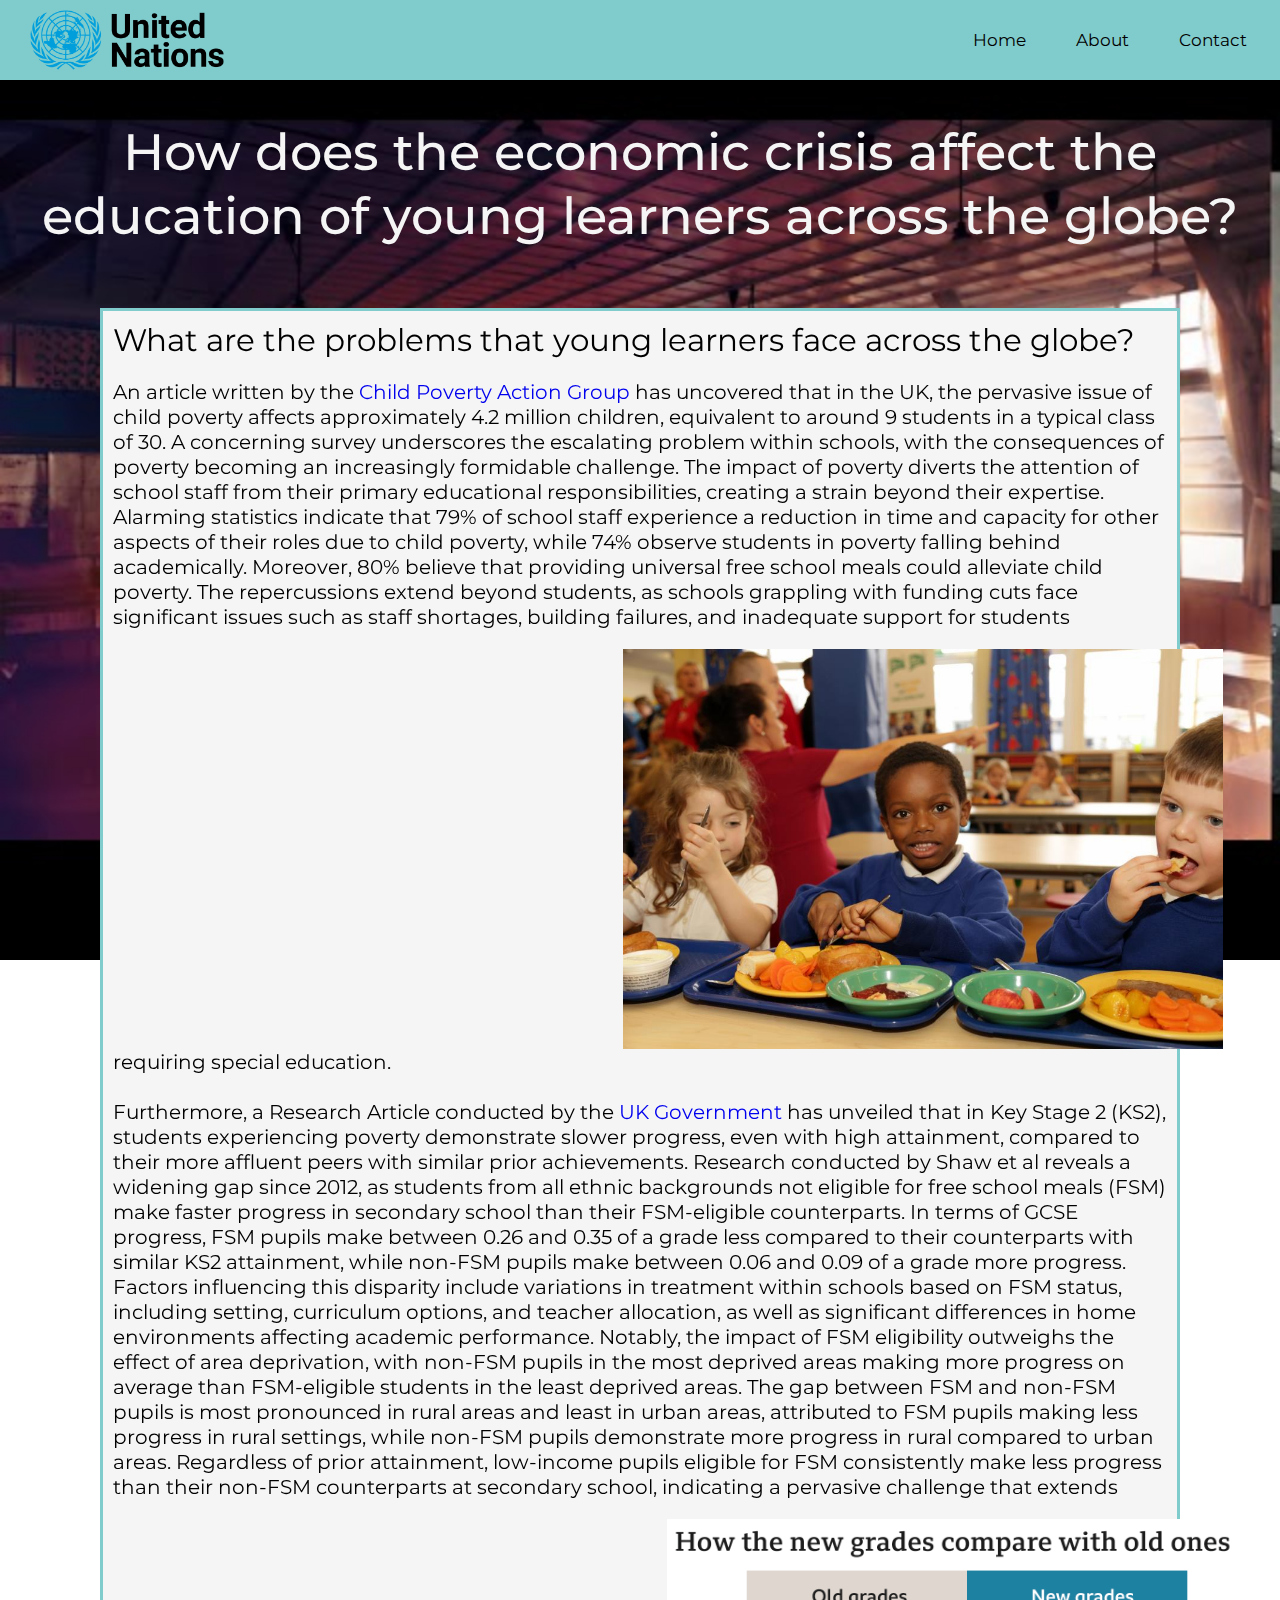
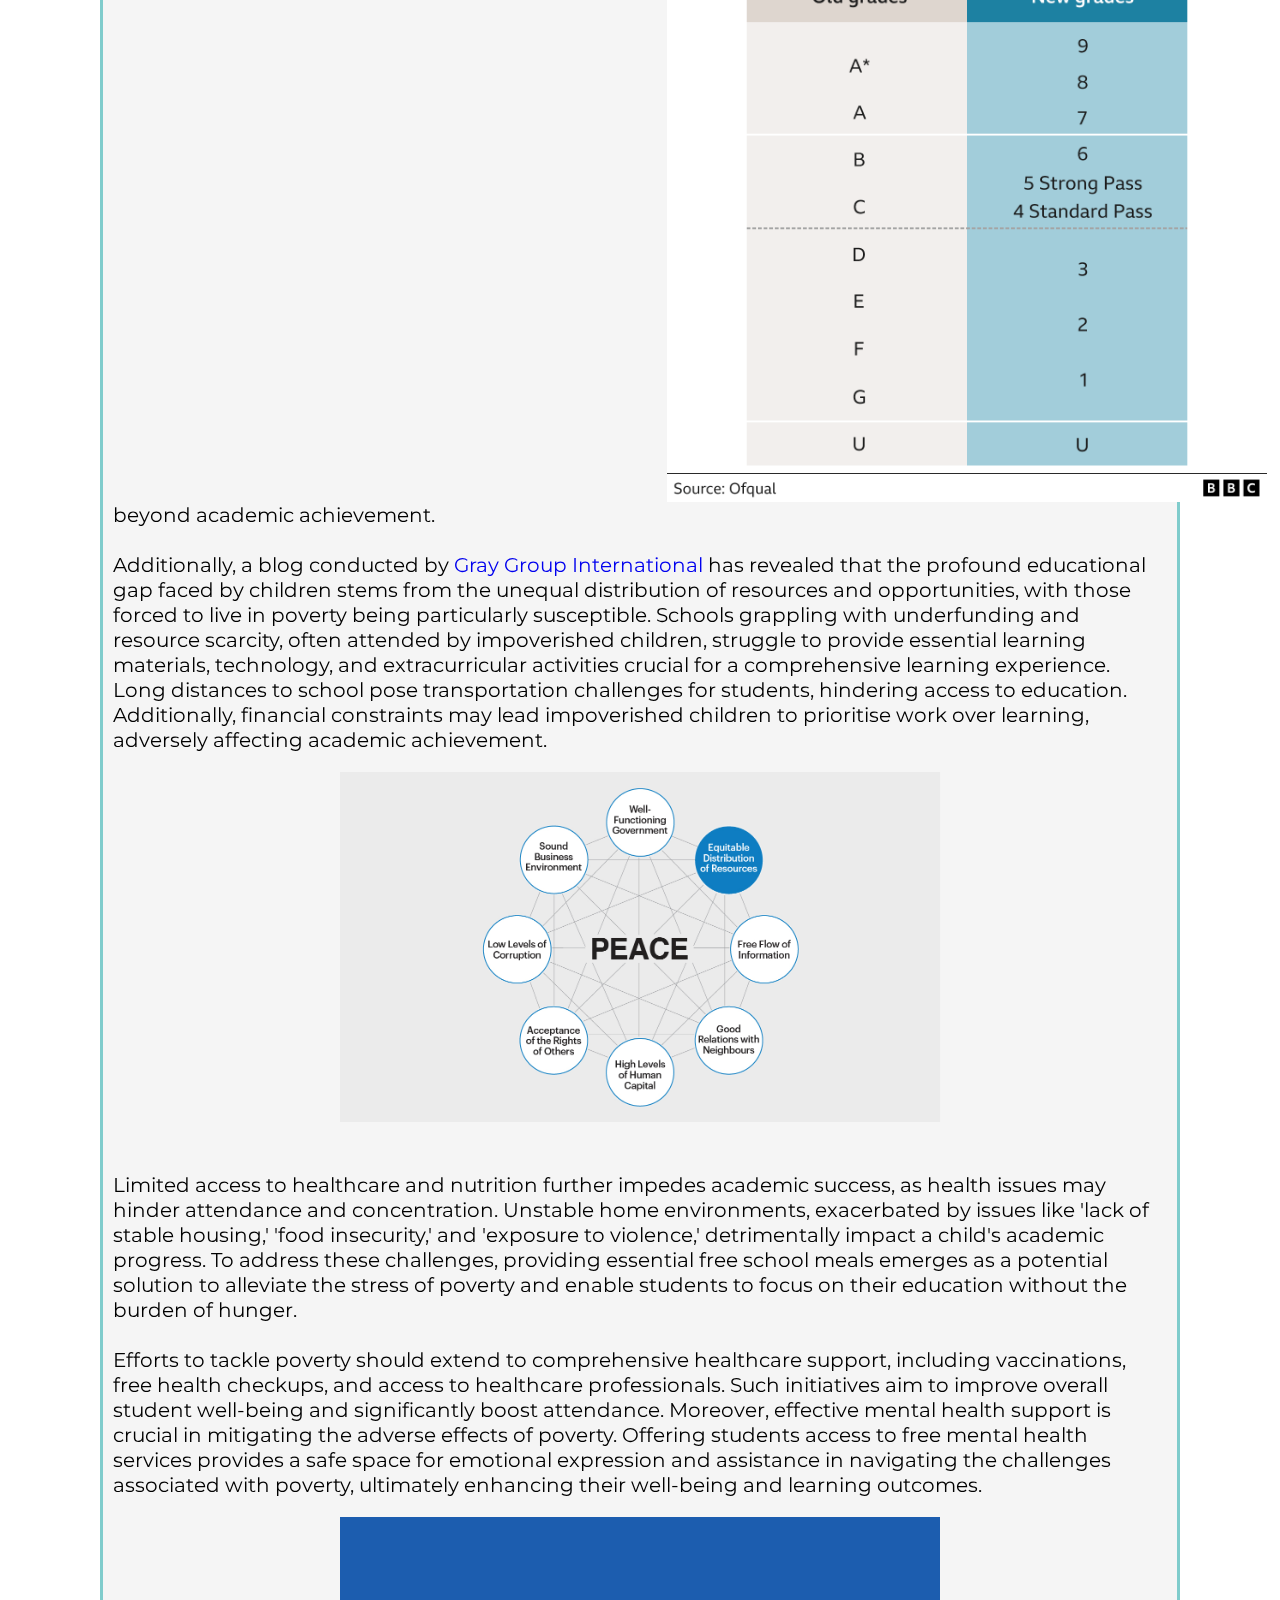
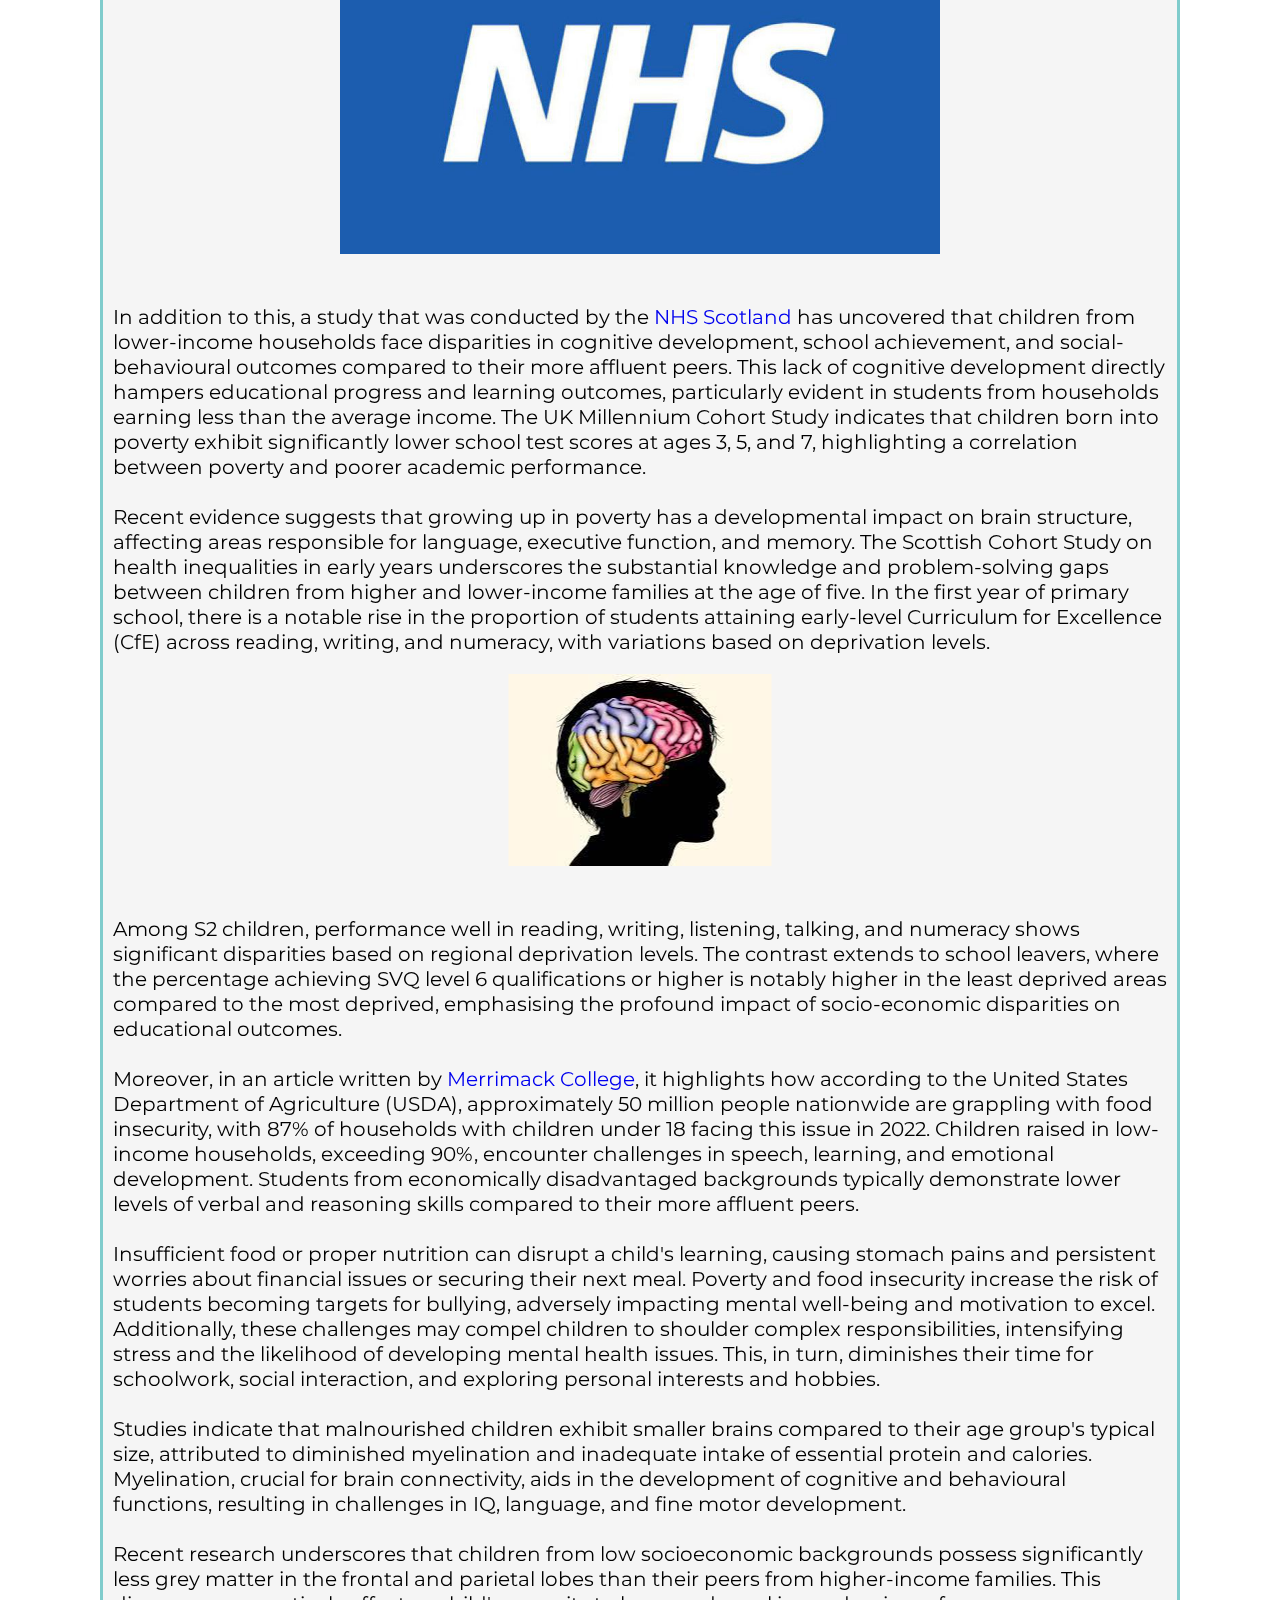
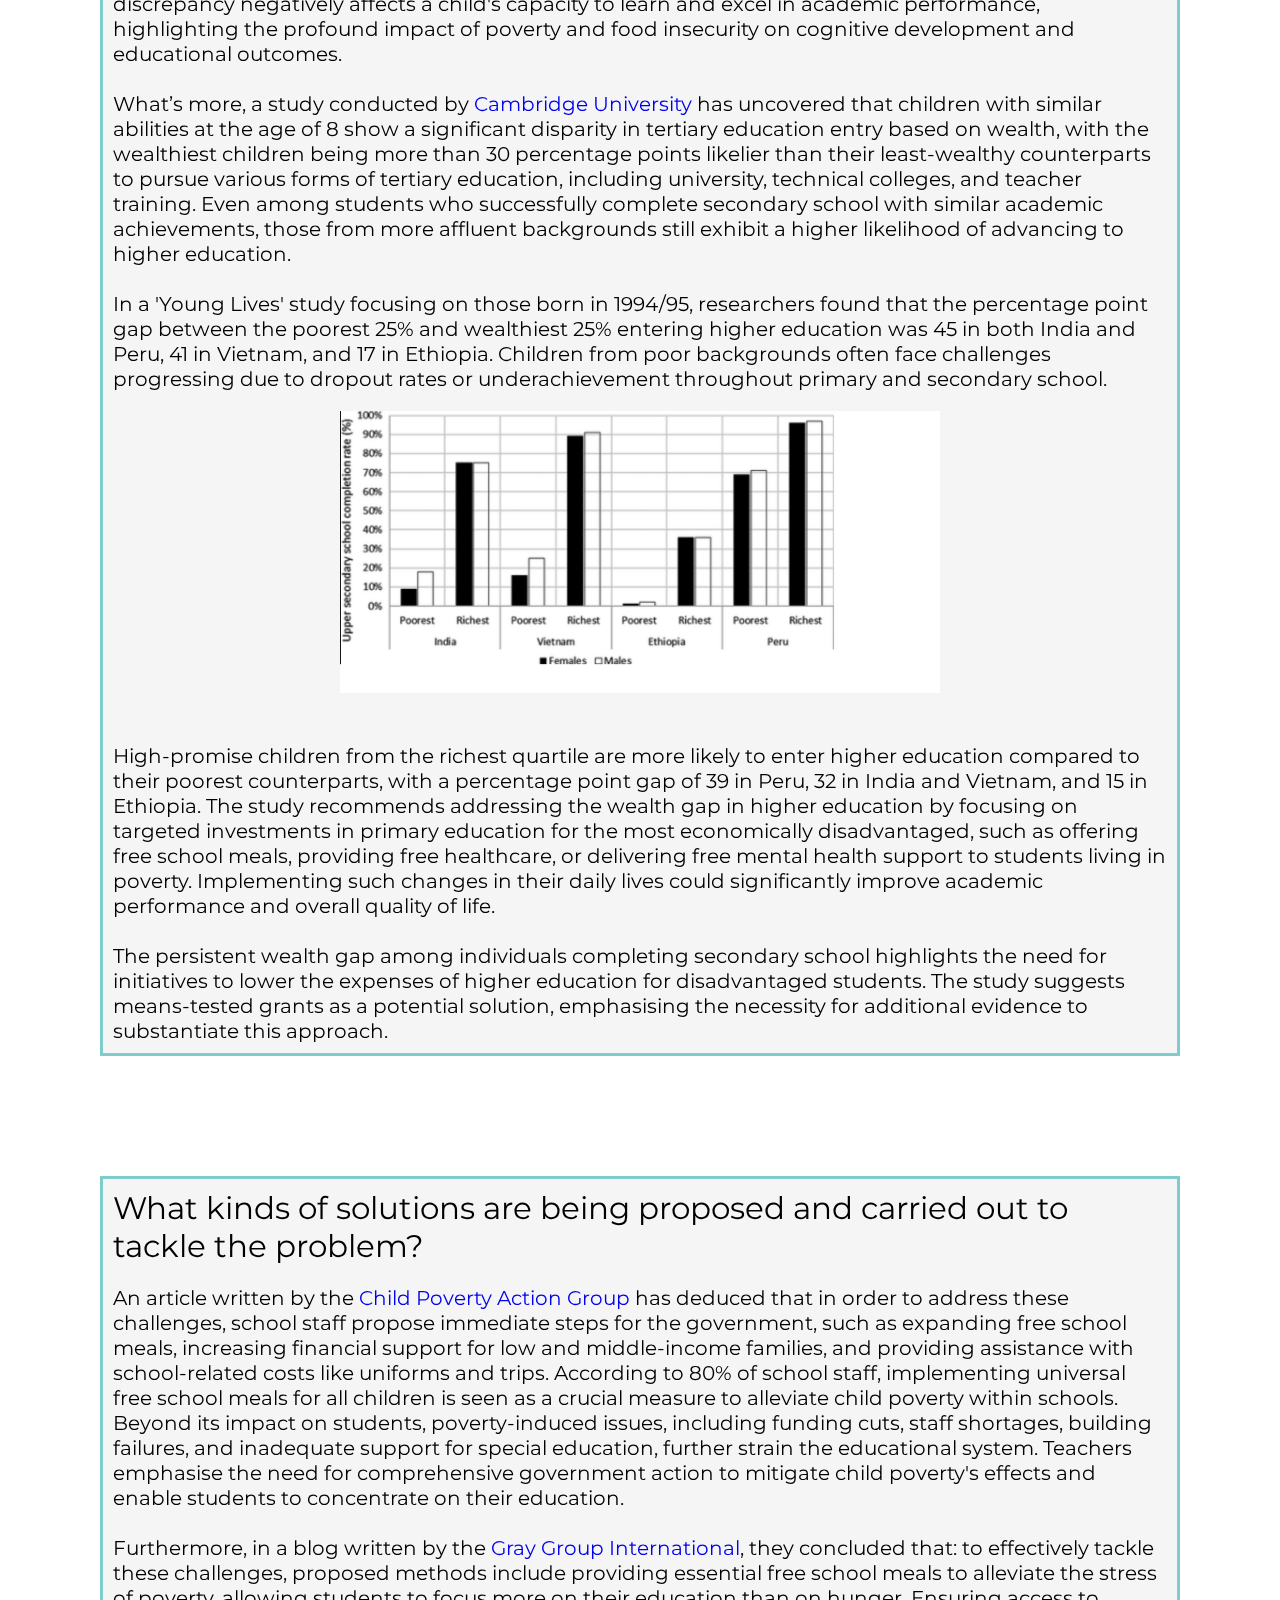
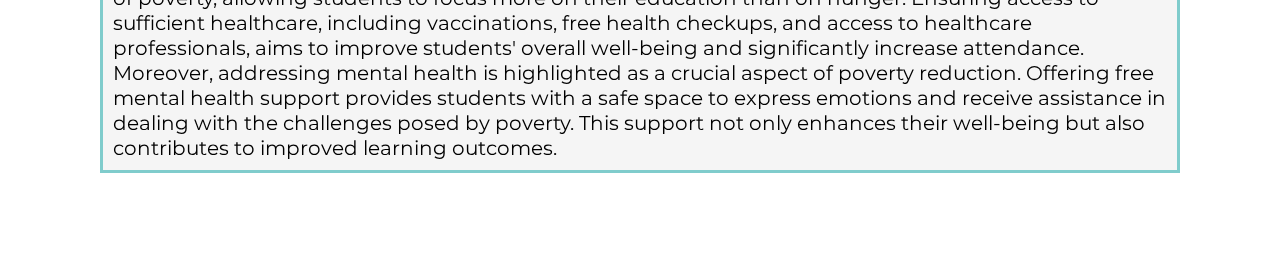
<file: index.html>
<!DOCTYPE html>
<html lang="en">
    <head>
        <meta charset="UTF-8">
        <meta name="viewport" content="width=device-width, initial-scale=1.0">
        <title>Valley Tech - Restoring Tomorrow, Today: Valley Tech's Precision Repair Solutions</title>
        <link rel="stylesheet" href="style.css">
        <link rel="stylesheet" href="https://cdnjs.cloudflare.com/ajax/libs/font-awesome/4.7.0/css/font-awesome.min.css">
    </head>
    
    <body>
        <nav>
            <input type="checkbox" id="check">
            <label for="check" class="check-button">
                <i class="fa fa-sharp fa-bars fa-beat"></i>
            </label>
            <label><a href="index.html"><img src="images/logo.png" alt="" class="logo-image" id="logo"></a></label>
            <ul>
                <li><a href="index.html">Home</a></li>
                <li><a href="about-us.html">About</a></li>
                <li><a href="contact.html">Contact</a></li>
            </ul>
        </nav>
        
        <img class="bg" src="images/bg.jpg" alt="">
        <div class="slogan-container">
            <p class="slogan-main">How does the economic crisis affect the education of young learners across the globe?</p>    
        </div>

            <div class="panel-container-home">
                <div class="home-panel">
                     <p class="home-subtitle">
                        What are the problems that young learners face across the globe?
                    </p>
                    <p class="home-desc">
                        An article written by the <a href="https://cpag.org.uk/news/there-only-so-much-we-can-do-school-staff-england">Child Poverty Action Group</a> has uncovered that in the UK, the pervasive issue of child poverty affects approximately 4.2 million children, equivalent to around 9 students in a typical class of 30. A concerning survey underscores the escalating problem within schools, with the consequences of poverty becoming an increasingly formidable challenge. The impact of poverty diverts the attention of school staff from their primary educational responsibilities, creating a strain beyond their expertise. Alarming statistics indicate that 79% of school staff experience a reduction in time and capacity for other aspects of their roles due to child poverty, while 74% observe students in poverty falling behind academically. Moreover, 80% believe that providing universal free school meals could alleviate child poverty. The repercussions extend beyond students, as schools grappling with funding cuts face significant issues such as staff shortages, building failures, and inadequate support for students requiring special education.
                        <img src="/images/fsm.jpg" alt="">

                        <br><br>Furthermore, a Research Article conducted by the <a href="https://assets.publishing.service.gov.uk/media/5a80cc78e5274a2e87dbbe1c/Progress_at_Secondary_School_report_final.pdf">UK Government</a> has unveiled that in Key Stage 2 (KS2), students experiencing poverty demonstrate slower progress, even with high attainment, compared to their more affluent peers with similar prior achievements. Research conducted by Shaw et al reveals a widening gap since 2012, as students from all ethnic backgrounds not eligible for free school meals (FSM) make faster progress in secondary school than their FSM-eligible counterparts. In terms of GCSE progress, FSM pupils make between 0.26 and 0.35 of a grade less compared to their counterparts with similar KS2 attainment, while non-FSM pupils make between 0.06 and 0.09 of a grade more progress. Factors influencing this disparity include variations in treatment within schools based on FSM status, including setting, curriculum options, and teacher allocation, as well as significant differences in home environments affecting academic performance. Notably, the impact of FSM eligibility outweighs the effect of area deprivation, with non-FSM pupils in the most deprived areas making more progress on average than FSM-eligible students in the least deprived areas. The gap between FSM and non-FSM pupils is most pronounced in rural areas and least in urban areas, attributed to FSM pupils making less progress in rural settings, while non-FSM pupils demonstrate more progress in rural compared to urban areas. Regardless of prior attainment, low-income pupils eligible for FSM consistently make less progress than their non-FSM counterparts at secondary school, indicating a pervasive challenge that extends beyond academic achievement.
                        <img src="/images/gradediff.png">

                        <br><br>Additionally, a blog conducted by <a href="https://www.graygroupintl.com/blog/education-for-the-poor">Gray Group International</a> has revealed that the profound educational gap faced by children stems from the unequal distribution of resources and opportunities, with those forced to live in poverty being particularly susceptible. Schools grappling with underfunding and resource scarcity, often attended by impoverished children, struggle to provide essential learning materials, technology, and extracurricular activities crucial for a comprehensive learning experience. Long distances to school pose transportation challenges for students, hindering access to education. Additionally, financial constraints may lead impoverished children to prioritise work over learning, adversely affecting academic achievement.
                        <img src="/images/Equitable_Distribution_of_Resources.jpg">

                        <br><br>Limited access to healthcare and nutrition further impedes academic success, as health issues may hinder attendance and concentration. Unstable home environments, exacerbated by issues like 'lack of stable housing,' 'food insecurity,' and 'exposure to violence,' detrimentally impact a child's academic progress. To address these challenges, providing essential free school meals emerges as a potential solution to alleviate the stress of poverty and enable students to focus on their education without the burden of hunger.

                        <br><br>Efforts to tackle poverty should extend to comprehensive healthcare support, including vaccinations, free health checkups, and access to healthcare professionals. Such initiatives aim to improve overall student well-being and significantly boost attendance. Moreover, effective mental health support is crucial in mitigating the adverse effects of poverty. Offering students access to free mental health services provides a safe space for emotional expression and assistance in navigating the challenges associated with poverty, ultimately enhancing their well-being and learning outcomes.
                        <img src="/images/nhs-logo-880x4951.jpeg">

                        <br><br>In addition to this, a study that was conducted by the <a href="https://www.healthscotland.scot/media/2186/child-poverty-impact-inequalities-2018.pdf">NHS Scotland</a> has uncovered that children from lower-income households face disparities in cognitive development, school achievement, and social-behavioural outcomes compared to their more affluent peers. This lack of cognitive development directly hampers educational progress and learning outcomes, particularly evident in students from households earning less than the average income. The UK Millennium Cohort Study indicates that children born into poverty exhibit significantly lower school test scores at ages 3, 5, and 7, highlighting a correlation between poverty and poorer academic performance.

                        <br><br>Recent evidence suggests that growing up in poverty has a developmental impact on brain structure, affecting areas responsible for language, executive function, and memory. The Scottish Cohort Study on health inequalities in early years underscores the substantial knowledge and problem-solving gaps between children from higher and lower-income families at the age of five. In the first year of primary school, there is a notable rise in the proportion of students attaining early-level Curriculum for Excellence (CfE) across reading, writing, and numeracy, with variations based on deprivation levels.
                        <img src="/images/childbrain.jpg">

                        <br><br>Among S2 children, performance well in reading, writing, listening, talking, and numeracy shows significant disparities based on regional deprivation levels. The contrast extends to school leavers, where the percentage achieving SVQ level 6 qualifications or higher is notably higher in the least deprived areas compared to the most deprived, emphasising the profound impact of socio-economic disparities on educational outcomes.

                        <br><br>Moreover, in an article written by <a href="https://scholarworks.merrimack.edu/cgi/viewcontent.cgi?article=1030&context=honors_component">Merrimack College</a>, it highlights how according to the United States Department of Agriculture (USDA), approximately 50 million people nationwide are grappling with food insecurity, with 87% of households with children under 18 facing this issue in 2022. Children raised in low-income households, exceeding 90%, encounter challenges in speech, learning, and emotional development. Students from economically disadvantaged backgrounds typically demonstrate lower levels of verbal and reasoning skills compared to their more affluent peers.

                        <br><br>Insufficient food or proper nutrition can disrupt a child's learning, causing stomach pains and persistent worries about financial issues or securing their next meal. Poverty and food insecurity increase the risk of students becoming targets for bullying, adversely impacting mental well-being and motivation to excel. Additionally, these challenges may compel children to shoulder complex responsibilities, intensifying stress and the likelihood of developing mental health issues. This, in turn, diminishes their time for schoolwork, social interaction, and exploring personal interests and hobbies.

                        <br><br>Studies indicate that malnourished children exhibit smaller brains compared to their age group's typical size, attributed to diminished myelination and inadequate intake of essential protein and calories. Myelination, crucial for brain connectivity, aids in the development of cognitive and behavioural functions, resulting in challenges in IQ, language, and fine motor development.

                        <br><br>Recent research underscores that children from low socioeconomic backgrounds possess significantly less grey matter in the frontal and parietal lobes than their peers from higher-income families. This discrepancy negatively affects a child's capacity to learn and excel in academic performance, highlighting the profound impact of poverty and food insecurity on cognitive development and educational outcomes.

                        <br><br>What’s more, a study conducted by <a href="https://www.cam.ac.uk/research/news/poor-children-are-being-failed-by-the-system-on-road-to-higher-education-in-lower-income-countries">Cambridge University</a> has uncovered that children with similar abilities at the age of 8 show a significant disparity in tertiary education entry based on wealth, with the wealthiest children being more than 30 percentage points likelier than their least-wealthy counterparts to pursue various forms of tertiary education, including university, technical colleges, and teacher training. Even among students who successfully complete secondary school with similar academic achievements, those from more affluent backgrounds still exhibit a higher likelihood of advancing to higher education.

                        <br><br>In a 'Young Lives' study focusing on those born in 1994/95, researchers found that the percentage point gap between the poorest 25% and wealthiest 25% entering higher education was 45 in both India and Peru, 41 in Vietnam, and 17 in Ethiopia. Children from poor backgrounds often face challenges progressing due to dropout rates or underachievement throughout primary and secondary school.
                        <img src="/images/welathdiff.png">

                        <br><br>High-promise children from the richest quartile are more likely to enter higher education compared to their poorest counterparts, with a percentage point gap of 39 in Peru, 32 in India and Vietnam, and 15 in Ethiopia. The study recommends addressing the wealth gap in higher education by focusing on targeted investments in primary education for the most economically disadvantaged, such as offering free school meals, providing free healthcare, or delivering free mental health support to students living in poverty. Implementing such changes in their daily lives could significantly improve academic performance and overall quality of life.

                        <br><br>The persistent wealth gap among individuals completing secondary school highlights the need for initiatives to lower the expenses of higher education for disadvantaged students. The study suggests means-tested grants as a potential solution, emphasising the necessity for additional evidence to substantiate this approach.

                    </p>
                </div>
            </div>
        
            <div class="panel-container-home">
                <div class="home-panel">
                     <p class="home-subtitle">
                        What kinds of solutions are being proposed and carried out to tackle the problem?
                    </p>
                    <p class="home-desc">
                        An article written by the <a href="https://cpag.org.uk/news/there-only-so-much-we-can-do-school-staff-england">Child Poverty Action Group</a> has deduced that in order to address these challenges, school staff propose immediate steps for the government, such as expanding free school meals, increasing financial support for low and middle-income families, and providing assistance with school-related costs like uniforms and trips. According to 80% of school staff, implementing universal free school meals for all children is seen as a crucial measure to alleviate child poverty within schools. Beyond its impact on students, poverty-induced issues, including funding cuts, staff shortages, building failures, and inadequate support for special education, further strain the educational system. Teachers emphasise the need for comprehensive government action to mitigate child poverty's effects and enable students to concentrate on their education.

                        <br><br>Furthermore, in a blog written by the <a href="https://www.graygroupintl.com/blog/education-for-the-poor">Gray Group International</a>, they concluded that: to effectively tackle these challenges, proposed methods include providing essential free school meals to alleviate the stress of poverty, allowing students to focus more on their education than on hunger. Ensuring access to sufficient healthcare, including vaccinations, free health checkups, and access to healthcare professionals, aims to improve students' overall well-being and significantly increase attendance.
                        Moreover, addressing mental health is highlighted as a crucial aspect of poverty reduction. Offering free mental health support provides students with a safe space to express emotions and receive assistance in dealing with the challenges posed by poverty. This support not only enhances their well-being but also contributes to improved learning outcomes.
                    </p>
                </div>
            </div>


        <script src="script.js"></script>
    </body>
    </html>
</file>
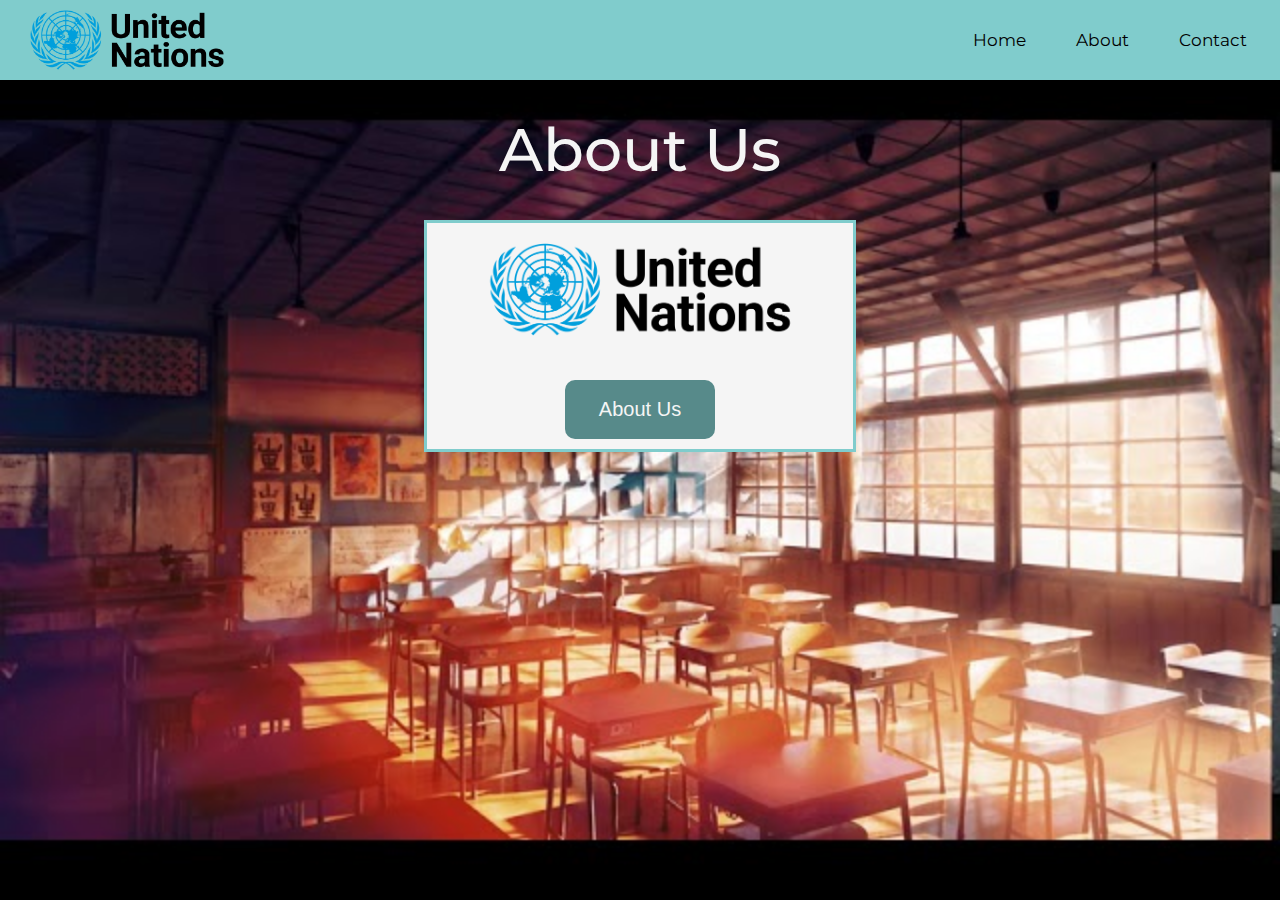
<file: about-us.html>
<!DOCTYPE html>
<html lang="en">
<head>
    <meta charset="UTF-8">
    <meta name="viewport" content="width=device-width, initial-scale=1.0">
    <title>Valley Tech - About Us</title>
    <link rel="stylesheet" href="style.css">
    <link rel="stylesheet" href="https://cdnjs.cloudflare.com/ajax/libs/font-awesome/4.7.0/css/font-awesome.min.css">
</head>
<body>
    <nav>
        <input type="checkbox" id="check">
        <label for="check" class="check-button">
            <i class="fa fa-sharp fa-bars fa-beat"></i>
        </label>
        <label><a href="index.html"><img src="images/logo.png" alt="" class="logo-image" id="logo"></a></label>
        <ul>
            <li><a href="index.html">Home</a></li>
            <li><a href="about-us.html">About</a></li>
            <li><a href="contact.html">Contact</a></li>
        </ul>
    </nav>
    <img class="bg" src="images/bg.jpg" alt="">
    
    <div class="page-desc-container">
        <p class="page-desc">About Us</p>    
    </div>

        <div class="panel-container">
            <div class="about-us-panel">
                    <img src="images/logo.png" alt=""><br>
                    <button type="button" class="about-us-panel-button">About Us</button>
                    <div class="about-us-panel-content panel-content-opacity">
                        <p class="about-us-desc">
                            Welcome to EduDynamicsWales, where our mission is to illuminate the profound challenges that poverty imposes on education worldwide. At the heart of our endeavors lies a passionate commitment to eradicating the barriers that hinder learning opportunities for those most vulnerable.
                        </p>
                    </div>
            </div>
        </div>


    <script src="script.js"></script>
</body>
</html>
</file>
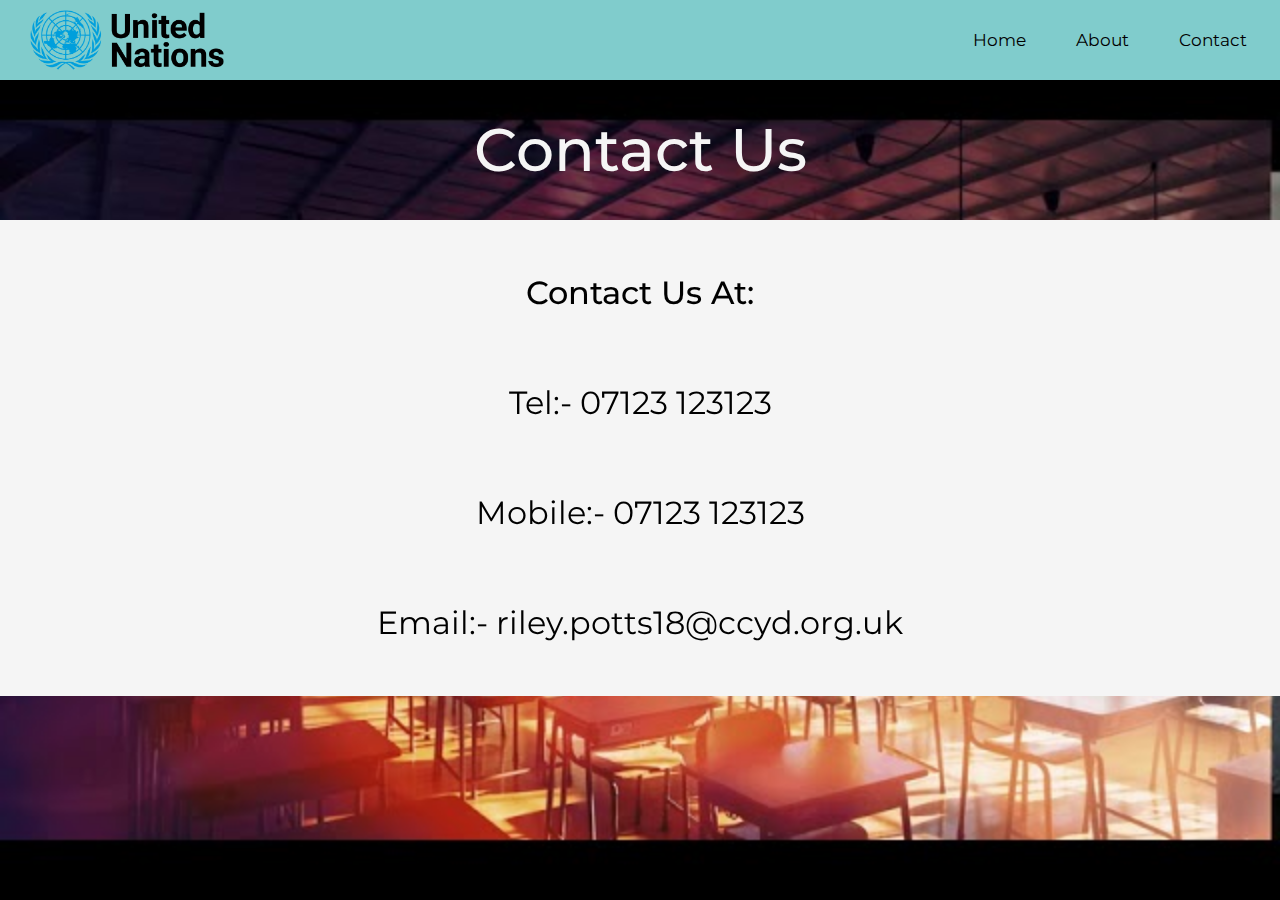
<file: contact.html>
<!DOCTYPE html>
<html lang="en">
<head>
    <meta charset="UTF-8">
    <meta name="viewport" content="width=device-width, initial-scale=1.0">
    <title>Valley Tech - Contact Us</title>
    <link rel="stylesheet" href="style.css">
    <link rel="stylesheet" href="https://cdnjs.cloudflare.com/ajax/libs/font-awesome/4.7.0/css/font-awesome.min.css">
</head>
<body>
    <nav>
        <input type="checkbox" id="check">
        <label for="check" class="check-button">
            <i class="fa fa-sharp fa-bars fa-beat"></i>
        </label>
        <label><a href="index.html"><img src="images/logo.png" alt="" class="logo-image" id="logo"></a></label>
        <ul>
            <li><a href="index.html">Home</a></li>
            <li><a href="about-us.html">About</a></li>
            <li><a href="contact.html">Contact</a></li>
        </ul>
    </nav>
    <img class="bg" src="images/bg.jpg" alt="">
    
    <div class="page-desc-container">
        <p class="page-desc">Contact Us</p>    
    </div>
    
    <div class="descriptor-page-contnet">
        <div class="descriptor-text-container">
            <h1 class="contact-info">
                Contact Us At:
                <p>Tel:- 07123 123123</p>
                <p>Mobile:- 07123 123123</p>
                <p>Email:- riley.potts18@ccyd.org.uk</p>
            </h1>
        </div>
    </div>  


    <script src="script.js"></script>
</body>
</html>
</file>
<file: style.css>
@import url('https://fonts.googleapis.com/css2?family=Montserrat:wght@300;400;500;600;700;800&display=swap');

* {
    margin: 0;
    padding: 0;
    text-decoration: none;
    box-sizing: border-box;
}

body{
    font-family: 'Montserrat', sans-serif;
}

nav {
    background: #80CCCC;
    height: 80px;
    width: 100%;
    position: fixed;
    z-index: 2;
}

.logo-image{
    height: 60px;
    position: relative;
    top: 50%;
    transform: translate(0, -50%);
    padding-left: 30px;
}

.bg{
    background-image: url(images/bg.jpg);
    background-repeat: repeat;
    position: fixed;
    background-size: cover;
    top: 0;
    z-index: -1;
    width: 100%;
}


.slogan-main{
    font-size: 4vw;
    font-weight: 500;
    text-align: center;
    padding: 50px 0 50px 0;
    color: whitesmoke;
    line-height: 5vw;
    position: relative;
    top: 50px;
}
.slogan-container{
    padding: 20px;
}


.descriptor-page-contnet{
    width: 100%;
    background-color: whitesmoke;
    font-weight: 400;
    font-size: large;
    position: relative;
    top: 80px;
    padding: 18px;
    height: max-content;
}

.descriptor-text-container{
    width: 100%;
    height: max-content;
    background-color: none;
    position: relative;
}

.about-us-content{
    width: 100%;
    background-color: whitesmoke;
    font-weight: 400;
    position: relative;
    top: 80px;
    text-align: center;
    padding: 0 18px;
    max-height: 0;
    overflow: hidden;
    transition: max-height 0.2s ease-out;
}

.about-us-text{
    padding: 20px;
}


nav ul{
    float: right;
    margin-right: 20px;
    list-style: none;
}

nav ul li{
    display: inline-block;
    line-height: 80px;
    padding-left: 20px;
}

nav ul li a{
    color: rgb(0, 0, 0);
    padding: 7px 13px;
    border-radius: 3px;
    font-size: 17px;
}

ul a:hover{
    background: rgb(231, 231, 231);
    transition: .5s;
}

.check-button{
    font-size: 30px;
    float: right;
    line-height: 80px;
    margin-right: 30px;
    cursor: pointer;
    display: none;
}

nav #check{
    display: none;
}


.services-text{
    margin: 20px;
}


.panel-container{
    display: flex;
    flex-wrap: wrap;
    justify-content: center;
    gap: 20px;
    margin-bottom: 20px;
    height: max-content;
    position: relative;
    top: 80px;
    padding: 100px;
    padding-top: 0;
}
.services-panel-container{
    display: flex;
    flex-wrap: wrap;
    justify-content: center;
    gap: 20px;
    margin-bottom: 20px;
    height: max-content;
    position: relative;
    top: 80px;
}

.panel-container-home{
    display: flex;
    flex-wrap: wrap;
    justify-content: center;
    gap: 20px;
    margin-bottom: 20px;
    height: max-content;
    position: relative;
    top: 40px;
    padding: 100px;
    padding-top: 0;
}

.services-panel{
    width: 25%;
    height: max-content;
    background-color: whitesmoke;
    border: solid 3px;
    border-color: #80CCCC;
}

.services-panel img{
    max-height: 200px;
    position: relative;
    top: 0%;
    left: 50%;
    transform: translate(-50%);
    padding-top: 5px;
}

.service-name{
    position: relative;
    text-align: center;
    font-size: 2vw;
    padding: 10px;
}

.service-panel-button{
    background-color: #578a8a;
    color: whitesmoke;
    cursor: pointer;
    padding: 18px;
    width: 150px;
    border: none;
    border-radius: 10px;
    text-align: center;
    outline: none;
    font-size: 20px;
    position: relative;
    left: 50%;
    top: 5px;
    transform: translate(-50%);
}

.service-panel-button:hover{
    background-color: #3b5e5e;
    transition: .5s;
}

.service-panel-button:active{
    background-color: #578a8a;
    transition: .2s;
}

.service-desc{
    position: relative;
    font-size: 1.6vw;
    padding-bottom: 5px;
}

.service-panel-content{
    width: 100%;
    background-color: whitesmoke;
    font-weight: 400;
    position: relative;
    left: 50%;
    transform: translate(-50%);
    text-align: center;
    height: 0;
    overflow: hidden;
    transition: height 0.2s ease-out;
    margin-top: 30px;
}

.about-us-panel{
    height: max-content;
    background-color: whitesmoke;
    flex-basis: 40%;
    border: #80CCCC solid;
    border-color: #80CCCC;
}

.about-us-panel-button{
    background-color: #578a8a;
    color: whitesmoke;
    cursor: pointer;
    padding: 18px;
    width: 150px;
    border: none;
    border-radius: 10px;
    text-align: center;
    outline: none;
    font-size: 20px;
    position: relative;
    left: 50%;
    transform: translate(-50%);
    top: 20px;
}

.about-us-panel-button:hover{
    background-color: #3b5e5e;
    transition: .5s;
}

.about-us-panel-button:active{
    background-color: #578a8a;
    transition: .2s;
}

.about-us-panel img{
    max-width: 80%;
    position: relative;
    top: 0%;
    left: 50%;
    transform: translate(-50%);
    padding: 20px;
}

.about-us-panel-content{
    width: 100%;
    background-color: whitesmoke;
    font-weight: 400;
    position: relative;
    height: 0;
    overflow: hidden;
    transition: height 0.2s ease-out;
    margin-top: 30px;
    text-align: center;
    
}

.about-us-desc{
    position: relative;
    font-size: 1.9vw;
    padding: 10px;
}

.home-panel{
    height: max-content;
    background-color: whitesmoke;
    border: #80CCCC solid;
    border-color: #80CCCC;
    list-style: none;
}


.home-panel-button{
    background-color: #578a8a;
    color: whitesmoke;
    cursor: pointer;
    padding: 18px;
    width: 150px;
    border: none;
    border-radius: 10px;
    text-align: center;
    outline: none;
    font-size: 20px;
    position: relative;
    left: 50%;
    transform: translate(-50%);
    top: 20px;
    margin-right: 50%;
}

.home-panel-button:hover{
    background-color: #3b5e5e;
    transition: .5s;
}

.home-panel-button:active{
    background-color: #578a8a;
    transition: .2s;
}

.home-panel img{
    max-width: 80%;
    position: relative;
    top: 0%;
    left: 50%;
    transform: translate(-50%);
    padding: 20px;
}

.home-panel-content{
    width: 100%;
    background-color: whitesmoke;
    font-weight: 400;
    position: relative;
    height: 0;
    overflow: hidden;
    transition: height 0.2s ease-out;
    margin-top: 30px;
    text-align: center;
}

.panel-content-opacity{
    opacity: 0;
    transition: .6s;
}

.home-subtitle{
    position: relative;
    text-align: left;
    font-size: 2.4vw;
    padding: 10px;
}

.home-desc{
    position: relative;
    font-size: 1.6vw;
    padding: 10px;
}
.home-desc img{
    max-width: 50vw;
}
.home-desc-li{
    position: relative;
    font-size: 1.6vw;
    padding: 10px;
}
.contact-info{
    font-weight: 500;
    text-align: center;
    line-height: 110px;
    font-size: 2.5vw;
    white-space: normal;
}
.contact-info p{
    font-weight: 400;
}

.page-desc{
    font-size: 60px;
    font-weight: 500;
    text-align: center;
    position: relative;
    top: 80px;
    color: whitesmoke;
    line-height: 60px;
}

.page-desc-container{
    padding: 40px;
}

@media (max-width: 950px){
    .logo-image{
        height: 50px;
        position: relative;
        top: 50%;
        transform: translate(0, -50%);
        padding-left: 30px;
    }

    nav ul li a{
        color: rgb(0, 0, 0);
        padding: 7px 13px;
        border-radius: 3px;
        font-size: 15px;
    }
    
}

@media (max-width: 800px) {
    .check-button{
        display: block;
    }

    .bg{
        background-image: url(images/bg.jpg);
        position: fixed;
        background-size: cover;
        top: 0;
        z-index: -1;
        width: 100%;
    }
    

    .slogan-main{
        font-size: 40px;
        font-weight: 500;
        text-align: center;
        padding: 50px 0 50px 0;
        color: whitesmoke;
        line-height: 45px;
        position: relative;
        top: 50px;
    }

    .page-desc{
        font-size: 50px;
        font-weight: 500;
        text-align: center;
        position: relative;
        top: 80px;
        color: whitesmoke;
        line-height: 45px;
    }

    nav ul{
        position: fixed;
        width: 100%;
        height: 100vh;
        background: #578a8a;
        top: 80px;
        left: 200%;
        text-align: center;
        transition: all .5s;
        z-index: 1;
    }
    nav ul li {
        display: block;
        margin: 50px;
        line-height: 30px;
    }

    nav ul li a{
        font-size: 4vw;
    }

    ul a:hover{
        background: none;
        color: white;
    }
    nav #check:checked ~ul{
        left: 0;    
    }

    .contact-info{
        font-weight: 500;
        text-align: center;
        line-height: 110px;
        font-size: 5vw;
        white-space: normal;
    }

    .panel-container{
        display: flex;
        flex-wrap: wrap;
        justify-content: center;
        gap: 20px;
        margin-bottom: 20px;
        height: max-content;
        position: relative;
        padding: 0;
    }
    .services-panel-container{
        display: flex;
        flex-wrap: wrap;
        justify-content: center;
        gap: 20px;
        margin-bottom: 20px;
        height: max-content;
        position: relative;
    }

    .panel-container-home{
        display: flex;
        flex-wrap: wrap;
        justify-content: center;
        gap: 20px;
        margin-bottom: 20px;
        height: max-content;
        position: relative;
        top: 40px;
        padding: 0;
    }
    
    .services-panel{
        width: 75vw;
        max-width: 400px;
        height: max-content;
        background-color: whitesmoke;
        border: solid 3px;
        border-color: #80CCCC;
    }

    .service-name{
        position: relative;
        text-align: center;
        font-size: 6vw;
        padding: 10px;
    }

    .service-desc{
        position: relative;
        font-size: 3.5vw;
    }

    .about-us-panel{
        height: max-content;
        background-color: whitesmoke;
        flex-basis: 80vw;
        border: solid 3px;
        border-color: #80CCCC;
    }

    .about-us-panel img{
        max-height: 300px;
        position: relative;
        top: 0%;
        left: 50%;
        transform: translate(-50%);
        padding: 20px;
    }

    .about-us-desc{
        position: relative;
        font-size: 4vw;
        padding: 10px;
    }

    .home-panel{
        height: max-content;
        background-color: whitesmoke;
        flex-basis: 80vw;
        border: solid 3px;
        border-color: #80CCCC;
        width: 75vw;
        
    }

    .home-panel img{
        max-height: 300px;
        position: relative;
        top: 0%;
        left: 50%;
        transform: translate(-50%);
        padding: 20px;
    }

    .home-desc{
        position: relative;
        font-size: 4vw;
        padding: 10px;
    }
    .home-desc-li{
        position: relative;
        font-size: 3.5vw;
        padding: 10px;
        list-style: none;
    }

}





.about-us-button {
    background-color: #578a8a;
    color: whitesmoke;
    cursor: pointer;
    padding: 18px;
    width: 150px;
    border: none;
    border-radius: 10px;
    text-align: center;
    outline: none;
    font-size: 20px;
    position: absolute;
    left: 50%;
    transform: translate(-50%);
}

.about-us-button:hover{
    background-color: #3b5e5e;
    transition: .5s;
}

.about-us-button:active{
    background-color: #578a8a;
    transition: .2s;
}

.services-button {
    background-color: #578a8a;
    color: whitesmoke;
    cursor: pointer;
    padding: 18px;
    width: 150px;
    border: none;
    border-radius: 10px;
    text-align: center;
    outline: none;
    font-size: 20px;
    position: relative;
    left: 50%;
    top: 100px;
    transform: translate(-50%);
}

.services-button:hover{
    background-color: #3b5e5e;
    transition: .5s;
}

.services-button:active{
    background-color: #578a8a;
    transition: .2s;
}

.services-content{
    width: 100%;
    background-color: whitesmoke;
    font-weight: 400;
    position: relative;
    top: 120px;
    text-align: center;
    padding: 0 18px;
    max-height: 0;
    overflow: hidden;
    transition: max-height 0.2s ease-out;
}

.contact-button {
    background-color: #578a8a;
    color: whitesmoke;
    cursor: pointer;
    padding: 18px;
    width: 150px;
    border: none;
    border-radius: 10px;
    text-align: center;
    outline: none;
    font-size: 20px;
    position: relative;
    left: 50%;
    top: 140px;
    transform: translate(-50%);
}

.contact-button:hover{
    background-color: #3b5e5e;
    transition: .5s;
}

.contact-button:active{
    background-color: #578a8a;
    transition: .2s;
}

.contact-content{
    width: 100%;
    background-color: whitesmoke;
    font-weight: 400;
    position: relative;
    top: 160px;
    text-align: center;
    padding: 0 18px;
    max-height: 0;
    overflow: hidden;
    transition: max-height 0.2s ease-out;
}

.contact-text{
    padding: 20px;
    list-style: none;
}

.feedback-button {
    background-color: #578a8a;
    color: whitesmoke;
    cursor: pointer;
    padding: 18px;
    width: 150px;
    border: none;
    border-radius: 10px;
    text-align: center;
    outline: none;
    font-size: 20px;
    position: relative;
    left: 50%;
    top: 180px;
    transform: translate(-50%);
}

.feedback-button:hover{
    background-color: #3b5e5e;
    transition: .5s;
}

.feedback-button:active{
    background-color: #578a8a;
    transition: .2s;
}

.feedback-content{
    width: 100%;
    background-color: whitesmoke;
    font-weight: 400;
    position: relative;
    top: 200px;
    text-align: center;
    padding: 0 18px;
    max-height: 0;
    overflow: hidden;
    transition: max-height 0.2s ease-out;
}

.feedback-text{
    padding: 20px;
    text-align: center;
}
</file>
